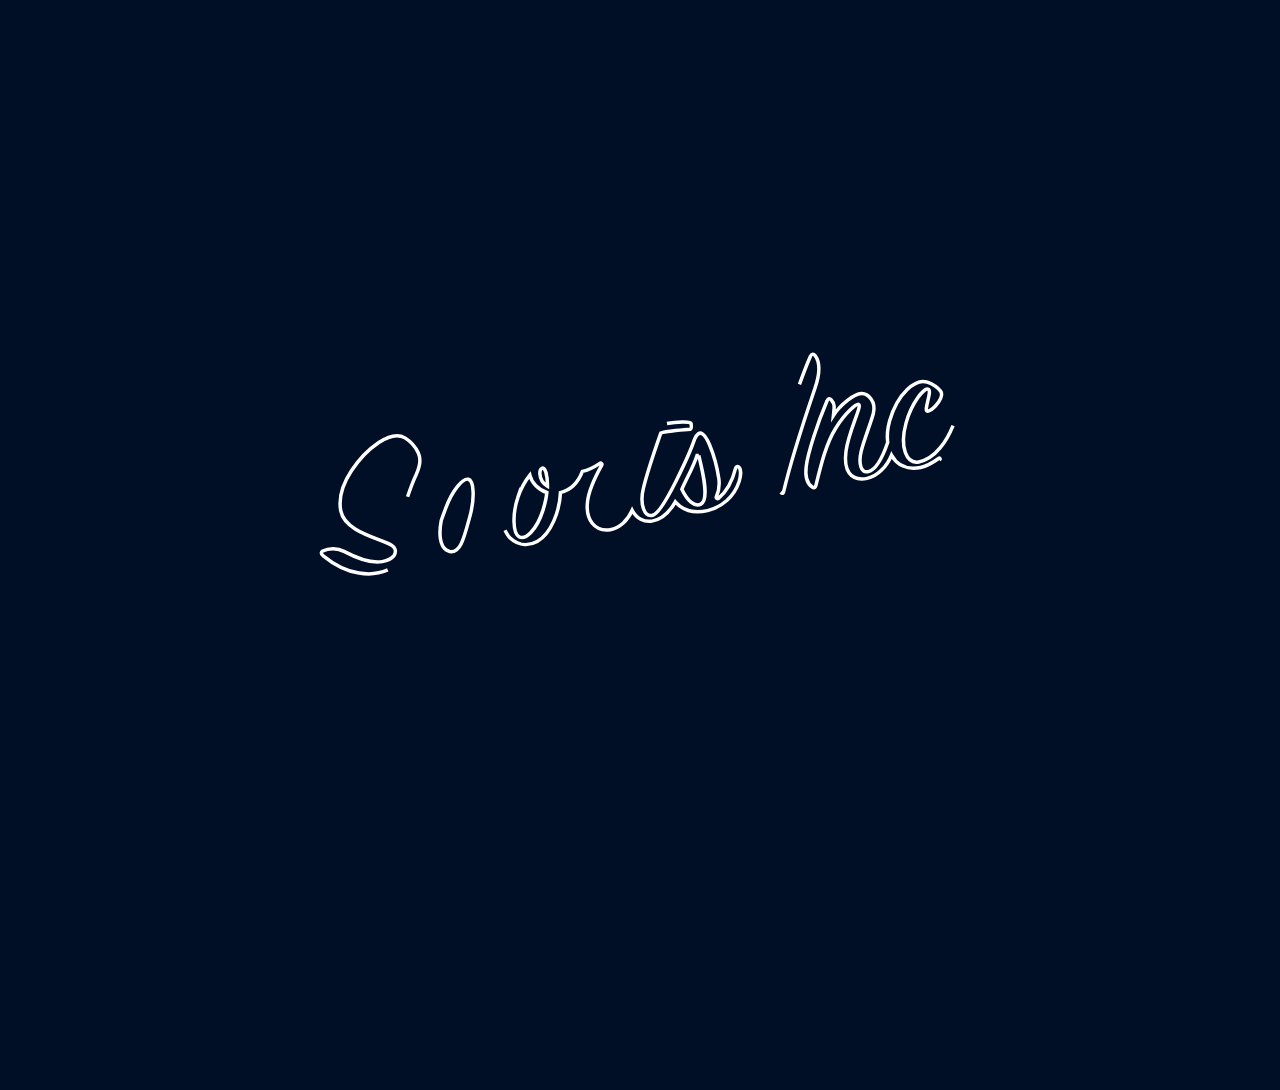
<file: deploy/index.html>
<!DOCTYPE html>
<html lang="en">

<head>
    <meta charset="UTF-8">
    <meta name="viewport" content="width=device-width, initial-scale=1.0">
    <meta http-equiv="X-UA-Compatible" content="ie=edge">
    <link rel="preconnect" href="https://fonts.googleapis.com">
    <link rel="preconnect" href="https://fonts.gstatic.com" crossorigin>
    <link href="https://fonts.googleapis.com/css2?family=Roboto+Slab&family=Roboto:wght@400;700;900&display=swap"
        rel="stylesheet">
    <link rel="stylesheet" href="css/styles.css">
    <title>Motion Demo</title>
</head>

<body>

    <section id="logo-container">
        <div>
    
    
          <svg viewBox="0 0 1840 1840" fill="none" xmlns="http://www.w3.org/2000/svg">
            <g id="SI LOGO">
              <path fill="#000F26" d="M0 0h1840v1840H0z"/>
              <g id="Group 1">
                <g id="Frame" stroke="#fff" stroke-width="5" stroke-miterlimit="10">
                  <g id="word" fill="#29ABE2">
                    <path id="Vector" d="M574.492 1038.36c-18.512-8.48-58.689-16.73-61.461-35.77-5.544-36.587 57.417-94.754 69.265-86.485 8.374 5.917-8.791 34.214-12.209 49.31-3.474 14.812 1.747 23.156 8.336 27.594 3.797 2.58 5.278.797 6.228-2.105 2.677-8.041 8.259-24.465 13.841-36.091 3.19-6.941 7.975-19.591 2.848-30.648-3.607-7.737-10.689-16.31-19.234-21.601-11.259-6.865-24.778-1.859-37.613 6.619-23.734 16.007-62.259 58.64-54.608 98.407 5.754 29.91 55.158 39.09 73.082 49.2 4.747 2.69 7.367 8.51 3.494 14.98-3.171 3.93-8.886 7.13-17.013 8.69-18.892 3.62-41.582-7.66-54.987-14.72-9.076-4.87-21.493-5.2-30.531-.45-2.449 1.36-3.228 3.62.702 6.79 50.487 41.49 100.025 26.24 113.601 2.86 9.93-17.26 8.829-30.9-3.741-36.62v.04Z"/>
                    <path id="Vector_2" d="M726 1035.42c2.051 3.96 3.603 7.6 6.831 10.62 14.316 13.27 29.506 10.92 39.36 5.42 20.184-11.07 32.449-44.43 33.475-70.244 15.854-3.661 25.917-15.836 31.5-30.439 7.575-1.499 15.436-5.045 25.12-11.531 1.67-1.119 3.74.739 2.753 2.503-8.791 15.703-18.779 35.427-20.544 53.103-2.716 25.148 10.063 42.898 32.677 39.748 13.291-1.84 25.253-13.42 31.575-28.01 6.019 11.87 17.26 17.37 28.405 15.63 15.57-2.43 27.019-16.14 33.627-27.729 13.215 15.169 29.961 16.349 46.401 12.609 20.41-4.83 38.11-19.645 45.31-41.796 3.15-9.976 2.05-17.6.36-19.952-1.62-2.124-4.69-2.427-5.51 1.025-3.7 14.849-10.88 31.728-24.55 43.127-1.59 1.327-3.85-.38-3.02-2.276 3.78-8.648 4.84-16.936 3.57-25.964-3.02-20.236-20.56-90.123-35.011-56.535-5.506 16.348-44.05 104.651-60.057 109.121-11.961 3.3-18.949-15.622-13.443-38.646 6.323-26.552 17.469-57.863 25.045-79.503 7.044-2.56 36.056-5.215 42.664-5.575 2.202-1.612 1.177-4.04.949-8.136-.152-3.737-27.968-1.84-39.208.663 4.044-16.424 3.019-29.984-1.766-37.475-2.127-3.224-5.07-2.94-6.968 1.328-3.665 7.339-9.171 22.587-15.133 40.263-7.709 2.427-37.519 5.064-45.665 6.372-4.48.512-2.791 6.676-2.278 9.084.949 3.888 35.088-.36 44.924-2.275-8.07 25.375-18.209 54.999-21.589 70.683-.816 4.172-1.329 8.06-1.462 11.74-5.506 21.847-16.082 42.237-27.379 43.487-9.399 1.25-15.057-9.39-12.627-26.476 1.842-12.839 18.646-48.551 25.842-63.438 1.842-3.888.513-8.44-3.076-10.716l-11.297-7.112c-2.792-1.688-6.247-1.688-8.962.076-7.709 4.988-23.564 14.888-32.374 17.828-1.974.663-3.303 2.427-3.531 4.551-2.051 17.448-17.62 29.927-24.968 32.715-.361-1.763 0-3.3-.285-4.76-2.639-21.488-32.962-37.912-41.487-35.351-17.184 4.76-32.374 24.56-39.57 46.711-4.044 12.688-5.943 25.532-4.841 37.112-5.602 19.82-18.038 41.18-42.608 49.07-.93.3-1.633-.82-.968-1.54 8.601-9.16 15.683-24.1 20.221-43.05 6.247-25.889 7.633-52.952-9.17-65.128-15.057-10.639-30.608.816-41.26 14.3-.664-4.988-2.05-9.236-4.253-12.764-2.126-3.224-4.842-3.299-7.044 1.025-13.576 27.935-44.715 129.357-48.019 159.217-2.126 18.77.874 26.62 6.456 31.9 2.202 2.27 4.177 1.32 4.842-1.54 7.708-34.92 16.803-67.38 25.689-94.96 2.279 7.11 6.456 13.2 13.652 17.52 11.886 7.34 24.665 7.63 43.025 2.87 19.823-5.22 37.006-17.89 44.715-38.5H726Zm278.47-107.584c5.65 23.023 15.64 63.355 3.09 69.955-9.098 4.759-19.826-5.5-27.383-21.487 7.994-17.828 16.339-31.457 21.793-48.468h2.5Zm-219.899 23.68c1.538 4.836 2.563 11.872 2.43 20.615-6.379-3.584-10.424-10.336-10.936-17.751-.437-8.648 5.506-12.252 8.525-2.864h-.019Zm-40.006 36.3c4.253-12.252 10.5-23.385 17.107-31.615 2.279 10.411 11.829 20.615 24.38 24.863-.665 7.624-2.639 16.139-5.582 25.736-9.475 29.19-25.481 43.13-34.367 37.91-8.81-5.21-9.835-32.41-1.538-56.913v.019ZM641.92 1063.87c-9.475-5.14-11.373-22.82-7.633-42.54 2.355-6.75 4.557-12.61 6.76-18.42 9.322-25.013 24.512-42.973 32.221-40.849 7.937 2.048 9.323 26.76 2.487 52.209-8.297 30.52-13.255 54.23-29.255 51.8l-4.58-2.2Z"/>
                    <path id="Vector_3" d="M1122.05 981.023c2.82 2.162 3.93 1.65 4.53-1.479 12.06-51.699 33.25-113.886 45.17-148.991 8.24-24.465 5.85-38.462.16-46.105-2.42-3.148-5.15-3.224-7.05 1.044-16.99 38.499-43.56 121.282-50.2 163.518-2.98 18.946 2.47 28.429 7.39 32.013Z"/>
                    <path id="Vector_4" d="M1370.02 884.907c-8.39 20.578-24.86 47.831-49.33 52.231-17.2 3.015-27.95-19.914-18.29-55.796 8-28.941 26.23-51.718 31.96-48.608 4.67 2.409-1.63 16.576-2.83 27.651-1.56 13.845 28.96-13.996 20.51-25.015-4.79-6.012-10.33-9.767-19.07-12.896-16.21-5.917-42.55 15.4-54.11 55.568-3.17 11.17-3.99 21.734-2.83 31.122-7.04 20.482-16.84 39.258-27.72 41.894-10.35 2.598-14.71-10.715-10.4-29.017 3.77-16.386 13.89-40.604 17.52-54.563 4.37-16.499-7.39-28.998-17.26-28.599-9.87.398-29.78 15.159-40.17 31.621 1.18-11.076 2.79-15.994-2.97-22.423-2.31-2.56-4.69-2.409-6.11 1.176-13.12 30.515-27.72 75.178-30.02 94.598-1.86 15.419 1.73 24.655 8.66 29.359 3.11 2.105 4.63.606 5.29-2.219 7.26-29.7 14.66-60.025 28.24-81.911 14.7-23.897 29.98-35.276 33.11-34.669 5.68 1.309-13.97 37.001-18.09 67.308-3.57 26.874 5.71 43.772 30.42 39.03 14.98-2.882 28.82-17.675 35.03-33.416 7.69 14.167 22.27 21.81 41.83 17.732 9.53-1.972 18.13-7.226 26.29-13.181 1.07-.777 2.4.588 1.56 1.612-47.07 57.825-186.17 145.064-596.844 137.974l-77.221 79.37s644.765-39.45 695.125-245.886c4.74-13.921-1.29-22.607-2.3-20.009l.02-.038Z"/>
                  </g>
                  <g clip-path="url(#shineclip)" id="word2" fill="#29ABE2">
                    <path id="Vector" d="M574.492 1038.36c-18.512-8.48-58.689-16.73-61.461-35.77-5.544-36.587 57.417-94.754 69.265-86.485 8.374 5.917-8.791 34.214-12.209 49.31-3.474 14.812 1.747 23.156 8.336 27.594 3.797 2.58 5.278.797 6.228-2.105 2.677-8.041 8.259-24.465 13.841-36.091 3.19-6.941 7.975-19.591 2.848-30.648-3.607-7.737-10.689-16.31-19.234-21.601-11.259-6.865-24.778-1.859-37.613 6.619-23.734 16.007-62.259 58.64-54.608 98.407 5.754 29.91 55.158 39.09 73.082 49.2 4.747 2.69 7.367 8.51 3.494 14.98-3.171 3.93-8.886 7.13-17.013 8.69-18.892 3.62-41.582-7.66-54.987-14.72-9.076-4.87-21.493-5.2-30.531-.45-2.449 1.36-3.228 3.62.702 6.79 50.487 41.49 100.025 26.24 113.601 2.86 9.93-17.26 8.829-30.9-3.741-36.62v.04Z"/>
                    <path id="Vector_2" d="M726 1035.42c2.051 3.96 3.603 7.6 6.831 10.62 14.316 13.27 29.506 10.92 39.36 5.42 20.184-11.07 32.449-44.43 33.475-70.244 15.854-3.661 25.917-15.836 31.5-30.439 7.575-1.499 15.436-5.045 25.12-11.531 1.67-1.119 3.74.739 2.753 2.503-8.791 15.703-18.779 35.427-20.544 53.103-2.716 25.148 10.063 42.898 32.677 39.748 13.291-1.84 25.253-13.42 31.575-28.01 6.019 11.87 17.26 17.37 28.405 15.63 15.57-2.43 27.019-16.14 33.627-27.729 13.215 15.169 29.961 16.349 46.401 12.609 20.41-4.83 38.11-19.645 45.31-41.796 3.15-9.976 2.05-17.6.36-19.952-1.62-2.124-4.69-2.427-5.51 1.025-3.7 14.849-10.88 31.728-24.55 43.127-1.59 1.327-3.85-.38-3.02-2.276 3.78-8.648 4.84-16.936 3.57-25.964-3.02-20.236-20.56-90.123-35.011-56.535-5.506 16.348-44.05 104.651-60.057 109.121-11.961 3.3-18.949-15.622-13.443-38.646 6.323-26.552 17.469-57.863 25.045-79.503 7.044-2.56 36.056-5.215 42.664-5.575 2.202-1.612 1.177-4.04.949-8.136-.152-3.737-27.968-1.84-39.208.663 4.044-16.424 3.019-29.984-1.766-37.475-2.127-3.224-5.07-2.94-6.968 1.328-3.665 7.339-9.171 22.587-15.133 40.263-7.709 2.427-37.519 5.064-45.665 6.372-4.48.512-2.791 6.676-2.278 9.084.949 3.888 35.088-.36 44.924-2.275-8.07 25.375-18.209 54.999-21.589 70.683-.816 4.172-1.329 8.06-1.462 11.74-5.506 21.847-16.082 42.237-27.379 43.487-9.399 1.25-15.057-9.39-12.627-26.476 1.842-12.839 18.646-48.551 25.842-63.438 1.842-3.888.513-8.44-3.076-10.716l-11.297-7.112c-2.792-1.688-6.247-1.688-8.962.076-7.709 4.988-23.564 14.888-32.374 17.828-1.974.663-3.303 2.427-3.531 4.551-2.051 17.448-17.62 29.927-24.968 32.715-.361-1.763 0-3.3-.285-4.76-2.639-21.488-32.962-37.912-41.487-35.351-17.184 4.76-32.374 24.56-39.57 46.711-4.044 12.688-5.943 25.532-4.841 37.112-5.602 19.82-18.038 41.18-42.608 49.07-.93.3-1.633-.82-.968-1.54 8.601-9.16 15.683-24.1 20.221-43.05 6.247-25.889 7.633-52.952-9.17-65.128-15.057-10.639-30.608.816-41.26 14.3-.664-4.988-2.05-9.236-4.253-12.764-2.126-3.224-4.842-3.299-7.044 1.025-13.576 27.935-44.715 129.357-48.019 159.217-2.126 18.77.874 26.62 6.456 31.9 2.202 2.27 4.177 1.32 4.842-1.54 7.708-34.92 16.803-67.38 25.689-94.96 2.279 7.11 6.456 13.2 13.652 17.52 11.886 7.34 24.665 7.63 43.025 2.87 19.823-5.22 37.006-17.89 44.715-38.5H726Zm278.47-107.584c5.65 23.023 15.64 63.355 3.09 69.955-9.098 4.759-19.826-5.5-27.383-21.487 7.994-17.828 16.339-31.457 21.793-48.468h2.5Zm-219.899 23.68c1.538 4.836 2.563 11.872 2.43 20.615-6.379-3.584-10.424-10.336-10.936-17.751-.437-8.648 5.506-12.252 8.525-2.864h-.019Zm-40.006 36.3c4.253-12.252 10.5-23.385 17.107-31.615 2.279 10.411 11.829 20.615 24.38 24.863-.665 7.624-2.639 16.139-5.582 25.736-9.475 29.19-25.481 43.13-34.367 37.91-8.81-5.21-9.835-32.41-1.538-56.913v.019ZM641.92 1063.87c-9.475-5.14-11.373-22.82-7.633-42.54 2.355-6.75 4.557-12.61 6.76-18.42 9.322-25.013 24.512-42.973 32.221-40.849 7.937 2.048 9.323 26.76 2.487 52.209-8.297 30.52-13.255 54.23-29.255 51.8l-4.58-2.2Z"/>
                    <path id="Vector_3" d="M1122.05 981.023c2.82 2.162 3.93 1.65 4.53-1.479 12.06-51.699 33.25-113.886 45.17-148.991 8.24-24.465 5.85-38.462.16-46.105-2.42-3.148-5.15-3.224-7.05 1.044-16.99 38.499-43.56 121.282-50.2 163.518-2.98 18.946 2.47 28.429 7.39 32.013Z"/>
                    <path id="Vector_4" d="M1370.02 884.907c-8.39 20.578-24.86 47.831-49.33 52.231-17.2 3.015-27.95-19.914-18.29-55.796 8-28.941 26.23-51.718 31.96-48.608 4.67 2.409-1.63 16.576-2.83 27.651-1.56 13.845 28.96-13.996 20.51-25.015-4.79-6.012-10.33-9.767-19.07-12.896-16.21-5.917-42.55 15.4-54.11 55.568-3.17 11.17-3.99 21.734-2.83 31.122-7.04 20.482-16.84 39.258-27.72 41.894-10.35 2.598-14.71-10.715-10.4-29.017 3.77-16.386 13.89-40.604 17.52-54.563 4.37-16.499-7.39-28.998-17.26-28.599-9.87.398-29.78 15.159-40.17 31.621 1.18-11.076 2.79-15.994-2.97-22.423-2.31-2.56-4.69-2.409-6.11 1.176-13.12 30.515-27.72 75.178-30.02 94.598-1.86 15.419 1.73 24.655 8.66 29.359 3.11 2.105 4.63.606 5.29-2.219 7.26-29.7 14.66-60.025 28.24-81.911 14.7-23.897 29.98-35.276 33.11-34.669 5.68 1.309-13.97 37.001-18.09 67.308-3.57 26.874 5.71 43.772 30.42 39.03 14.98-2.882 28.82-17.675 35.03-33.416 7.69 14.167 22.27 21.81 41.83 17.732 9.53-1.972 18.13-7.226 26.29-13.181 1.07-.777 2.4.588 1.56 1.612-47.07 57.825-186.17 145.064-596.844 137.974l-77.221 79.37s644.765-39.45 695.125-245.886c4.74-13.921-1.29-22.607-2.3-20.009l.02-.038Z"/>
                  </g>
                  <path id="star" d="M1009.83 723.172h-44.334l-14.373-42.274-14.373 42.274h-44.316l36.74 27.518-11.981 38.708 33.93-21.544 33.949 21.544-11.981-38.708 36.739-27.518Z" fill="#C3922E"/>
                  <path id="star2" d="M1009.83 723.172h-44.334l-14.373-42.274-14.373 42.274h-44.316l36.74 27.518-11.981 38.708 33.93-21.544 33.949 21.544-11.981-38.708 36.739-27.518Z" fill="#C3922E"/>
                  <path id="star3" d="M1009.83 723.172h-44.334l-14.373-42.274-14.373 42.274h-44.316l36.74 27.518-11.981 38.708 33.93-21.544 33.949 21.544-11.981-38.708 36.739-27.518Z" fill="#C3922E"/>
                  <path id="star4" d="M1009.83 723.172h-44.334l-14.373-42.274-14.373 42.274h-44.316l36.74 27.518-11.981 38.708 33.93-21.544 33.949 21.544-11.981-38.708 36.739-27.518Z" fill="#C3922E"/>
                  <path id="star5" d="M1009.83 723.172h-44.334l-14.373-42.274-14.373 42.274h-44.316l36.74 27.518-11.981 38.708 33.93-21.544 33.949 21.544-11.981-38.708 36.739-27.518Z" fill="#C3922E"/>
                </g>
                <path id="star_path" d="M902.492 754.871c-188.063 98.956-522.968 488.059-53.349 476.889C1588.58 1214.18 1892.58 73.807 369 922.976" stroke="red" stroke-width="0"/>
              </g>
        </g>
            <defs>
              <clipPath id="clip0_1_160">
                <path fill="#fff" transform="translate(460 675)" d="M0 0h916v478H0z"/>
              </clipPath>
              <clipPath id="shineclip">
                <g id="shine" fill="#fff">
                  <path id="Rectangle_1" opacity=".53" transform="matrix(.73822 .67456 -.15108 .98852 591.77 448)" d="M0 0h28.023v1057.53H0z"/>
                  <path id="Rectangle_2" opacity=".53" transform="matrix(.73822 .67456 -.15108 .98852 629.313 482.305)" d="M0 0h28.023v1057.53H0z"/>
                </g>
              </clipPath>
            </defs>  
          </svg>
    
        </div>
    </section>


    <script type="module" src="js/scripts-min.js"></script>
    
</body>

</html>
</file>
<file: deploy/css/styles.css>
/* =============
    Mixins
============= */
/* ---------------- Font Sizing ---------------- */
html {
  font-size: 100%;
}

/* ---------------- Media Queries ---------------- */
/* =============
    Variables
============= */
/*! normalize.css v8.0.1 | MIT License | github.com/necolas/normalize.css */
/* Document
   ========================================================================== */
/**
 * 1. Correct the line height in all browsers.
 * 2. Prevent adjustments of font size after orientation changes in iOS.
 */
html {
  line-height: 1.15;
  /* 1 */
  -webkit-text-size-adjust: 100%;
  /* 2 */
}

/* Sections
   ========================================================================== */
/**
 * Remove the margin in all browsers.
 */
body {
  margin: 0;
}

/**
 * Render the `main` element consistently in IE.
 */
main {
  display: block;
}

/**
 * Correct the font size and margin on `h1` elements within `section` and
 * `article` contexts in Chrome, Firefox, and Safari.
 */
h1 {
  font-size: 2em;
  margin: 0.67em 0;
}

/* Grouping content
   ========================================================================== */
/**
 * 1. Add the correct box sizing in Firefox.
 * 2. Show the overflow in Edge and IE.
 */
hr {
  box-sizing: content-box;
  /* 1 */
  height: 0;
  /* 1 */
  overflow: visible;
  /* 2 */
}

/**
 * 1. Correct the inheritance and scaling of font size in all browsers.
 * 2. Correct the odd `em` font sizing in all browsers.
 */
pre {
  font-family: monospace, monospace;
  /* 1 */
  font-size: 1em;
  /* 2 */
}

/* Text-level semantics
   ========================================================================== */
/**
 * Remove the gray background on active links in IE 10.
 */
a {
  background-color: transparent;
}

/**
 * 1. Remove the bottom border in Chrome 57-
 * 2. Add the correct text decoration in Chrome, Edge, IE, Opera, and Safari.
 */
abbr[title] {
  border-bottom: none;
  /* 1 */
  text-decoration: underline;
  /* 2 */
  text-decoration: underline dotted;
  /* 2 */
}

/**
 * Add the correct font weight in Chrome, Edge, and Safari.
 */
b,
strong {
  font-weight: bolder;
}

/**
 * 1. Correct the inheritance and scaling of font size in all browsers.
 * 2. Correct the odd `em` font sizing in all browsers.
 */
code,
kbd,
samp {
  font-family: monospace, monospace;
  /* 1 */
  font-size: 1em;
  /* 2 */
}

/**
 * Add the correct font size in all browsers.
 */
small {
  font-size: 80%;
}

/**
 * Prevent `sub` and `sup` elements from affecting the line height in
 * all browsers.
 */
sub,
sup {
  font-size: 75%;
  line-height: 0;
  position: relative;
  vertical-align: baseline;
}

sub {
  bottom: -0.25em;
}

sup {
  top: -0.5em;
}

/* Embedded content
   ========================================================================== */
/**
 * Remove the border on images inside links in IE 10.
 */
img {
  border-style: none;
}

/* Forms
   ========================================================================== */
/**
 * 1. Change the font styles in all browsers.
 * 2. Remove the margin in Firefox and Safari.
 */
button,
input,
optgroup,
select,
textarea {
  font-family: inherit;
  /* 1 */
  font-size: 100%;
  /* 1 */
  line-height: 1.15;
  /* 1 */
  margin: 0;
  /* 2 */
}

/**
 * Show the overflow in IE.
 * 1. Show the overflow in Edge.
 */
button,
input {
  /* 1 */
  overflow: visible;
}

/**
 * Remove the inheritance of text transform in Edge, Firefox, and IE.
 * 1. Remove the inheritance of text transform in Firefox.
 */
button,
select {
  /* 1 */
  text-transform: none;
}

/**
 * Correct the inability to style clickable types in iOS and Safari.
 */
button,
[type=button],
[type=reset],
[type=submit] {
  -webkit-appearance: button;
}

/**
 * Remove the inner border and padding in Firefox.
 */
button::-moz-focus-inner,
[type=button]::-moz-focus-inner,
[type=reset]::-moz-focus-inner,
[type=submit]::-moz-focus-inner {
  border-style: none;
  padding: 0;
}

/**
 * Restore the focus styles unset by the previous rule.
 */
button:-moz-focusring,
[type=button]:-moz-focusring,
[type=reset]:-moz-focusring,
[type=submit]:-moz-focusring {
  outline: 1px dotted ButtonText;
}

/**
 * Correct the padding in Firefox.
 */
fieldset {
  padding: 0.35em 0.75em 0.625em;
}

/**
 * 1. Correct the text wrapping in Edge and IE.
 * 2. Correct the color inheritance from `fieldset` elements in IE.
 * 3. Remove the padding so developers are not caught out when they zero out
 *    `fieldset` elements in all browsers.
 */
legend {
  box-sizing: border-box;
  /* 1 */
  color: inherit;
  /* 2 */
  display: table;
  /* 1 */
  max-width: 100%;
  /* 1 */
  padding: 0;
  /* 3 */
  white-space: normal;
  /* 1 */
}

/**
 * Add the correct vertical alignment in Chrome, Firefox, and Opera.
 */
progress {
  vertical-align: baseline;
}

/**
 * Remove the default vertical scrollbar in IE 10+.
 */
textarea {
  overflow: auto;
}

/**
 * 1. Add the correct box sizing in IE 10.
 * 2. Remove the padding in IE 10.
 */
[type=checkbox],
[type=radio] {
  box-sizing: border-box;
  /* 1 */
  padding: 0;
  /* 2 */
}

/**
 * Correct the cursor style of increment and decrement buttons in Chrome.
 */
[type=number]::-webkit-inner-spin-button,
[type=number]::-webkit-outer-spin-button {
  height: auto;
}

/**
 * 1. Correct the odd appearance in Chrome and Safari.
 * 2. Correct the outline style in Safari.
 */
[type=search] {
  -webkit-appearance: textfield;
  /* 1 */
  outline-offset: -2px;
  /* 2 */
}

/**
 * Remove the inner padding in Chrome and Safari on macOS.
 */
[type=search]::-webkit-search-decoration {
  -webkit-appearance: none;
}

/**
 * 1. Correct the inability to style clickable types in iOS and Safari.
 * 2. Change font properties to `inherit` in Safari.
 */
::-webkit-file-upload-button {
  -webkit-appearance: button;
  /* 1 */
  font: inherit;
  /* 2 */
}

/* Interactive
   ========================================================================== */
/*
 * Add the correct display in Edge, IE 10+, and Firefox.
 */
details {
  display: block;
}

/*
 * Add the correct display in all browsers.
 */
summary {
  display: list-item;
}

/* Misc
   ========================================================================== */
/**
 * Add the correct display in IE 10+.
 */
template {
  display: none;
}

/**
 * Add the correct display in IE 10.
 */
[hidden] {
  display: none;
}

/* =============
    Base
============= */
figure {
  margin: 0;
  padding: 0;
}

ul {
  margin: 0;
  padding: 0;
}
ul li {
  list-style: none;
}

a {
  text-decoration: none;
}

/* =============
    Typography
============= */
body {
  font-family: "Roboto", sans-serif;
}
body h1, body h2, body h3, body h4 {
  margin: 0;
  padding: 0;
}
body p {
  margin: 0;
  padding: 0;
}

/* =============
    Buttons
============= */
/* =============
    Forms
============= */
[type=text], [type=password], [type=date], [type=datetime], [type=datetime-local], [type=month], [type=week], [type=email], [type=number], [type=search], [type=tel], [type=time], [type=url], [type=color], textarea {
  box-shadow: none;
}

[type=text]:focus, [type=password]:focus, [type=date]:focus, [type=datetime]:focus, [type=datetime-local]:focus, [type=month]:focus, [type=week]:focus, [type=email]:focus, [type=number]:focus, [type=search]:focus, [type=tel]:focus, [type=time]:focus, [type=url]:focus, [type=color]:focus, textarea:focus {
  box-shadow: none;
}

input[type=text],
input[type=email],
input[type=password],
textarea {
  -webkit-appearance: none;
}

/* =============
    Navigation
============= */
nav {
  height: 100%;
}
nav ul {
  height: 100%;
  display: flex;
  justify-content: flex-end;
  align-items: center;
}
nav ul li {
  margin-left: 4vw;
}
nav ul li a:link, nav ul li a:visited {
  font-family: "Roboto Slab", serif;
  color: #293241;
  transition: 0.25s;
  font-size: 1.125rem;
  font-weight: 300;
}
nav ul li a:link:hover, nav ul li a:link:active, nav ul li a:visited:hover, nav ul li a:visited:active {
  color: #A97DA2;
}

/* =============
    Header
============= */
header {
  position: fixed;
  background-color: #fff;
  width: 100%;
  filter: drop-shadow(0px 2px 6px rgba(0, 0, 0, 0.1));
  z-index: 100;
}
header > div {
  display: grid;
  grid-template-columns: 20% auto;
  padding: 8px 16px;
}
header > div aside a {
  display: inline-block;
}

/* =============
    Footer
============= */
#logo-container {
  position: absolute;
  height: 100vh;
  width: 100%;
  z-index: 500;
  background-color: #293241;
}
#logo-container > div {
  display: flex;
  justify-content: center;
  align-items: center;
  height: 100%;
}
#logo-container > div svg {
  border: 1px;
}

.gs-dev-tools {
  z-index: 550;
}

.copy-motion-path {
  z-index: 550;
}

#hero {
  height: 90vh;
  width: 100%;
}
@media (min-width: 1440px) {
  #hero {
    display: grid;
    grid-template-areas: ". hero .";
    grid-template-columns: auto 1440px auto;
  }
}
#hero > div {
  overflow: hidden;
  height: 100%;
}
@media (min-width: 1440px) {
  #hero > div {
    grid-area: hero;
  }
}
#hero > div article {
  display: flex;
  justify-content: center;
  align-items: center;
  height: 100%;
  background-image: url("../img/hero.jpg");
  background-position: center;
  background-size: cover;
}
#hero > div article #hero-content {
  color: #fff;
  text-align: center;
}
#hero > div article #hero-content h1 {
  font-size: 5rem;
  font-weight: 900;
  line-height: 117px;
  text-shadow: 0px 4px 2px rgba(0, 0, 0, 0.2);
}
@media (min-width: 768px) {
  #hero > div article #hero-content h1 {
    font-size: 5.625rem;
  }
}
@media (min-width: 768px) {
  #hero > div article #hero-content h1 {
    font-size: 6.25rem;
  }
}
#hero > div article #hero-content h2 {
  font-size: 2rem;
  font-weight: 400;
  line-height: 47px;
  text-shadow: 0px 4px 2px rgba(0, 0, 0, 0.25);
  margin-top: -25px;
}
@media (min-width: 768px) {
  #hero > div article #hero-content h2 {
    font-size: 2.5rem;
    margin-top: -20px;
  }
}
@media (min-width: 768px) {
  #hero > div article #hero-content h2 {
    font-size: 2.5rem;
    margin-top: -15px;
  }
}
</file>
